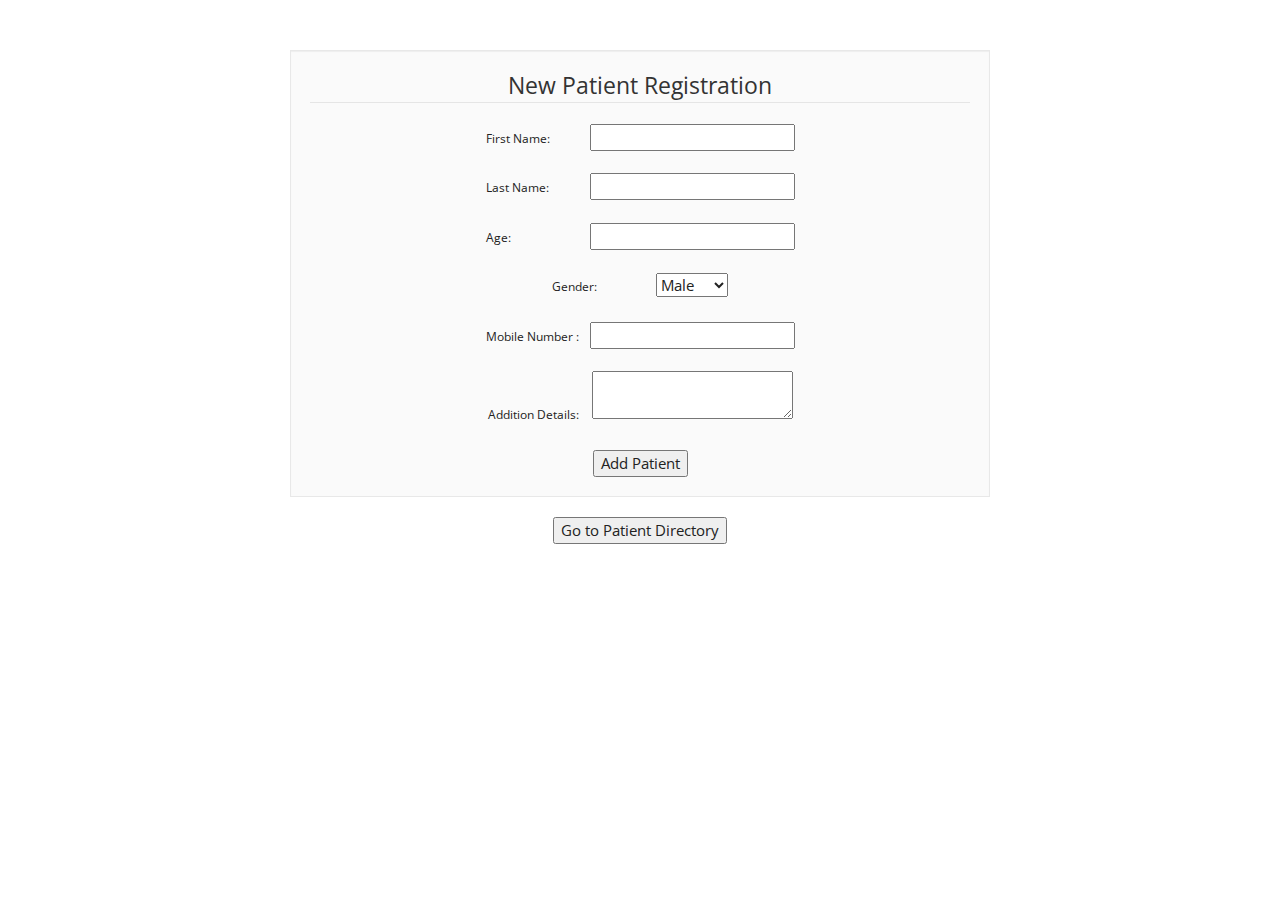
<file: index.html>
<!DOCTYPE html>
<html>
    
    <body>
        
        <link href="bootstrap.min.css" rel="stylesheet">
        
        <style type="text/css">
          label {display: inline-block; width: 100px;text-align: left;}
          .errot {clear: both;display: inline-block;white-space: nowrap; color: red;}
          
        </style>
        
        
        <div class="container well"  style="margin-top: 50px; width: 700px">
            <form id="newpatient" align ="center" action="add.php" method="post" class="form-horizontal">
                <center><fieldset>
                <legend >New Patient Registration</legend>
                </fieldset>
                
                <div>
                  <label>First Name:</label>
                  <input  type="text" id="fname" name="first_name" />
                </div><br>   
                
                <div>
                  <label>Last Name:</label>
                  <input type="text" id="lname" name="last_name" />
                </div><br>
                
                <div>
                  <label>Age:</label>
                  <input type="text" id="p_age" name="age" />
                </div><br>
                
                <div>
                  <label>Gender:</label>
                  <select name="gender" id="gender">
                    <option value="Male">Male</option>
                    <option value="Female">Female</option>
                  </select>
                </div><br>
                
                <div>
                  <label>Mobile Number :</label>
                  <input type="text" id="m_number" name="mobile" />
                </div><br>

                <div>
                  <label>Addition Details:</label>
                  <textarea id="msg" name="extra"></textarea>
                </div><br>

                <div class="button">
                  <button id ='sub' type="submit" >Add Patient</button>
                </div>
            </<form>
              
            <div id="result"></div>  
        </div>        



        <script src="https://ajax.aspnetcdn.com/ajax/jQuery/jquery-2.1.3.min.js"></script>
        <script type="text/javascript" src="https://ajax.aspnetcdn.com/ajax/jquery.validate/1.10.0/jquery.validate.js"></script>
        <script src="https://ajax.aspnetcdn.com/ajax/jquery.validate/1.13.0/additional-methods.min.js"></script>
        <script type="text/javascript" src="validation.js"></script>
        <script type="text/javascript" src="script.js"></script>
        
            
            <center><button onclick="location.href='show.html'" type="button">Go to Patient Directory</button>
        
    </body>
    
    
</html>
</file>
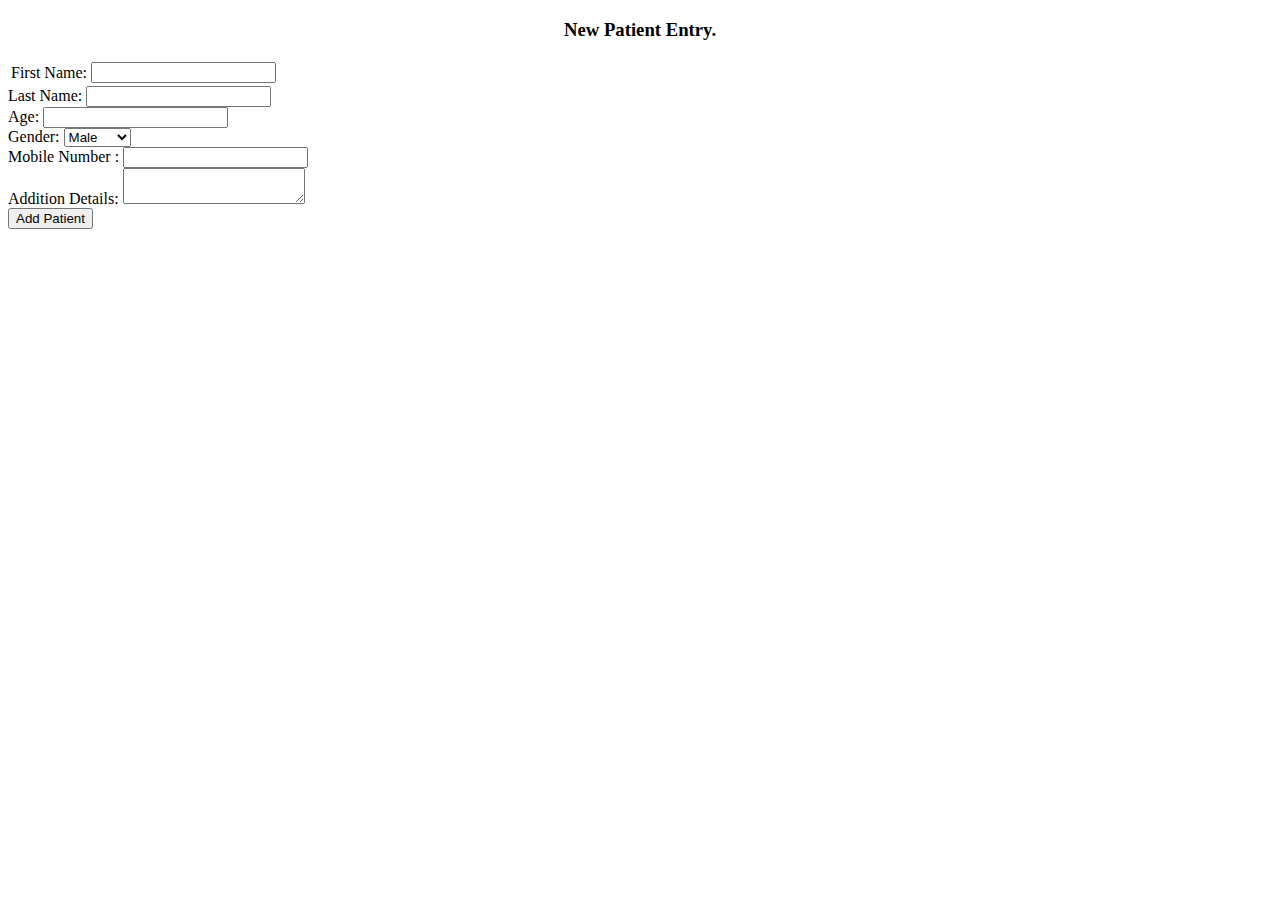
<file: index_bak.html>
<!DOCTYPE html>
<html>

    <link href="https://bootswatch.com/yeti/bootstrap.min.css" rel="stylesheet">

    <title margin-top: 25cm>

        New Patient Entry.

    </title>

    <body>

    <h3 align="center" margin-top : 100px>New Patient Entry.</h3>
    
    <table>
        <form id="newpatient" align ="center" action="add.php" method="post" class="form-horizontal">
        <tr>
            <td><label>First Name:</label></td>
            <td><input type="text" id="fname" name="first_name" /></td>
        </tr>
    </table>




    <div>
        <label>Last Name:</label>
        <input type="text" id="lname" name="last_name" />
    </div>

    <div>
        <label>Age:</label>
        <input type="text" id="p_age" name="age" />
    </div>

    <div>
        <label>Gender:</label>
    <select name="gender" id="gender">
    <option value="Male">Male</option>
    <option value="Female">Female</option>
    </select>
    </div>

    <div>
        <label>Mobile Number :</label>
        <input type="text" id="m_number" name="mobile" />
    </div>

    <div>
        <label>Addition Details:</label>
        <textarea id="msg" name="extra"></textarea>
    </div>


    <div class="button">
        <button id ='sub' type="submit" >Add Patient</button>
    </div>

</form>

<span id="result"></span>


  <script src="https://ajax.aspnetcdn.com/ajax/jQuery/jquery-2.1.3.min.js"></script>
  <script type="text/javascript" src="https://ajax.aspnetcdn.com/ajax/jquery.validate/1.10.0/jquery.validate.js"></script>
  <script src="https://ajax.aspnetcdn.com/ajax/jquery.validate/1.13.0/additional-methods.min.js"></script>
  <script src="validation.js"></script>
  <script type="text/javascript" src="script.js"></script>

    </body>
</html>
</file>
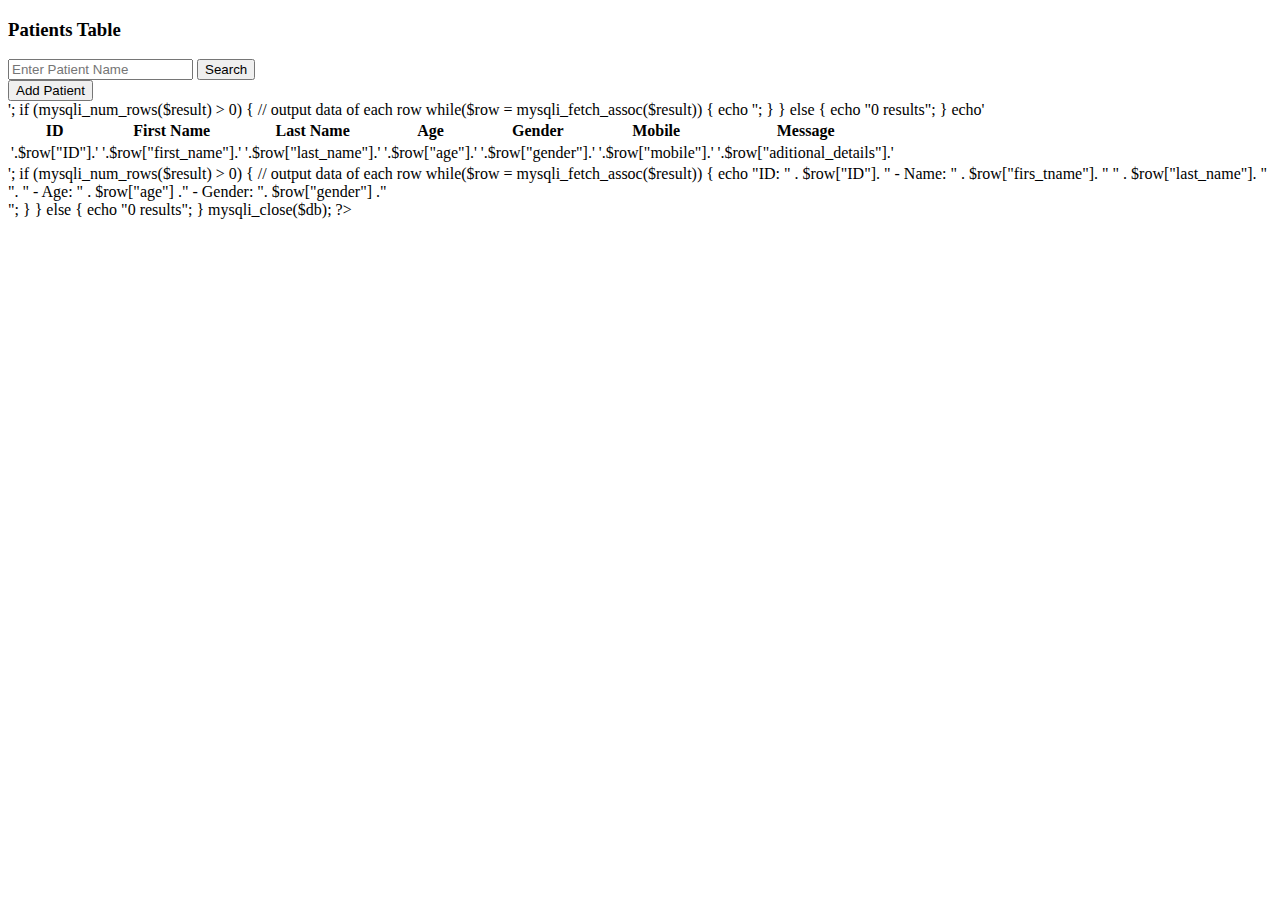
<file: show.html>
<!DOCTYPE html>
<html>
<head>
	
	<title></title>
	
</head>
<body>
	

	<div id="show"></div>

	<script type="text/javascript" src="jquery-3.1.1.js"></script>
	<script type="text/javascript">
	$('#show').load('directory.php');
		$(document).ready(function() {
			setInterval(function () {
				$('#show').load('directory.php')
			},900000);
		});
	</script>
</body>
</html>
</file>
